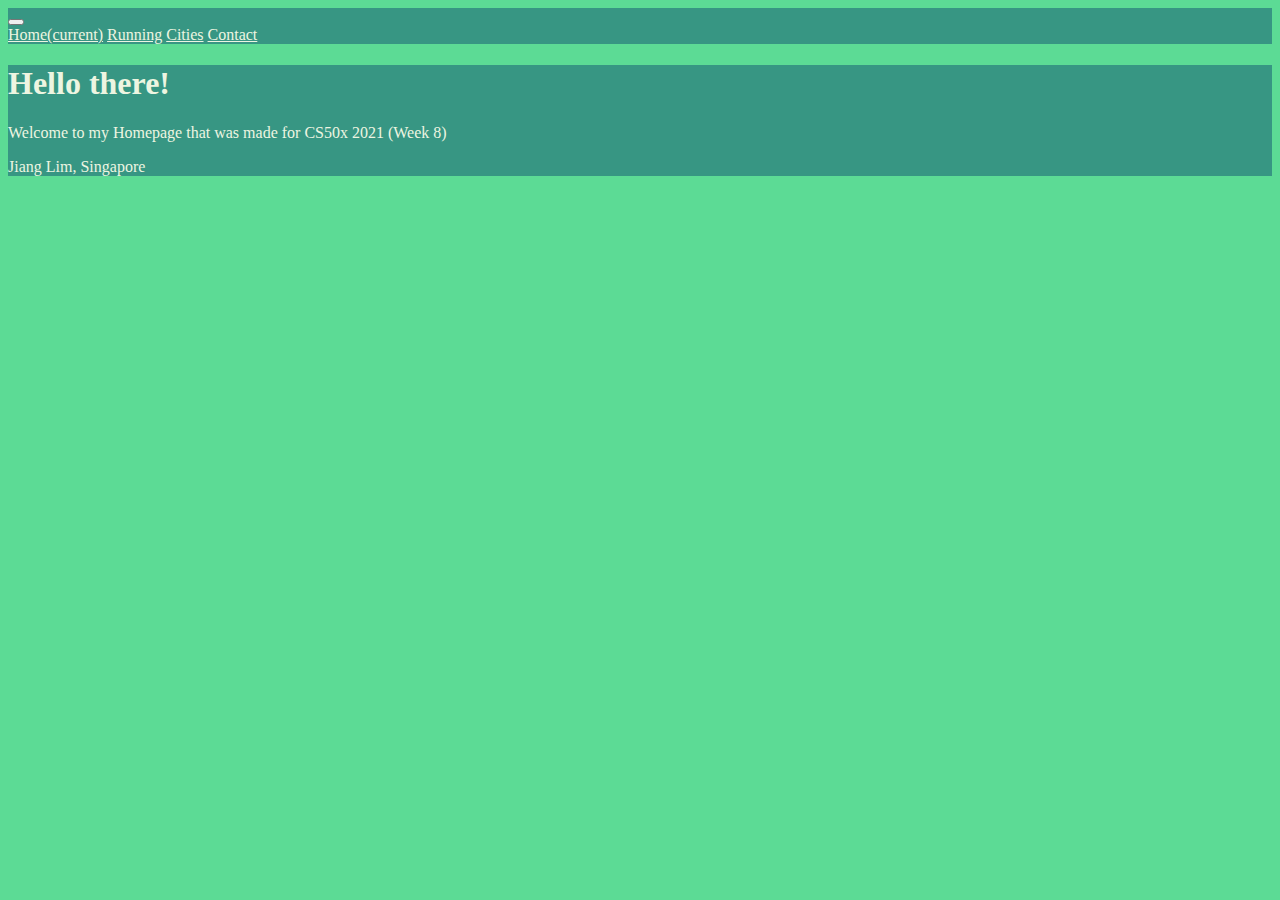
<file: index.html>
<!DOCTYPE html>

<html lang="en">
  <head>
    <!-- Bootstrap CSS -->
    <link
      rel="stylesheet"
      href="https://cdn.jsdelivr.net/npm/bootstrap@4.5.3/dist/css/bootstrap.min.css"
      integrity="sha384-TX8t27EcRE3e/ihU7zmQxVncDAy5uIKz4rEkgIXeMed4M0jlfIDPvg6uqKI2xXr2"
      crossorigin="anonymous"
    />
    <script
      src="https://code.jquery.com/jquery-3.5.1.slim.min.js"
      integrity="sha384-DfXdz2htPH0lsSSs5nCTpuj/zy4C+OGpamoFVy38MVBnE+IbbVYUew+OrCXaRkfj"
      crossorigin="anonymous"
    ></script>
    <script
      src="https://cdn.jsdelivr.net/npm/bootstrap@4.5.3/dist/js/bootstrap.bundle.min.js"
      integrity="sha384-ho+j7jyWK8fNQe+A12Hb8AhRq26LrZ/JpcUGGOn+Y7RsweNrtN/tE3MoK7ZeZDyx"
      crossorigin="anonymous"
    ></script>

    <link href="styles.css" rel="stylesheet" />
    <meta name="viewport" content="width=device-width, initial-scale=1, shrink-to-fit=no" />
    <title>Homepage</title>
  </head>
  <body>
    <!-- Navbar -->
    <nav class="navbar navbar-expand-lg navbar-dark">
      <button
        class="navbar-toggler"
        type="button"
        data-toggle="collapse"
        data-target="#navbarNavAltMarkup"
        aria-controls="navbarNavAltMarkup"
        aria-expanded="false"
        aria-label="Toggle navigation"
      >
        <span class="navbar-toggler-icon"></span>
      </button>
      <div class="collapse navbar-collapse" id="navbarNavAltMarkup">
        <div class="navbar-nav">
          <a class="nav-link active" href="index">Home<span class="sr-only">(current)</span></a>
          <a class="nav-link" href="html/running">Running</a>
          <a class="nav-link" href="html/cities">Cities</a>
          <a class="nav-link" href="html/contact">Contact</a>
        </div>
      </div>
    </nav>

    <!-- Jumbotron -->
    <div class="jumbotron jumbotron-fluid">
      <div class="container">
        <h1 class="display-4">Hello there!</h1>
        <p class="lead">Welcome to my Homepage that was made for CS50x 2021 (Week 8)</p>
        <p class="lead">Jiang Lim, Singapore</p>
      </div>
    </div>
  </body>
</html>
</file>
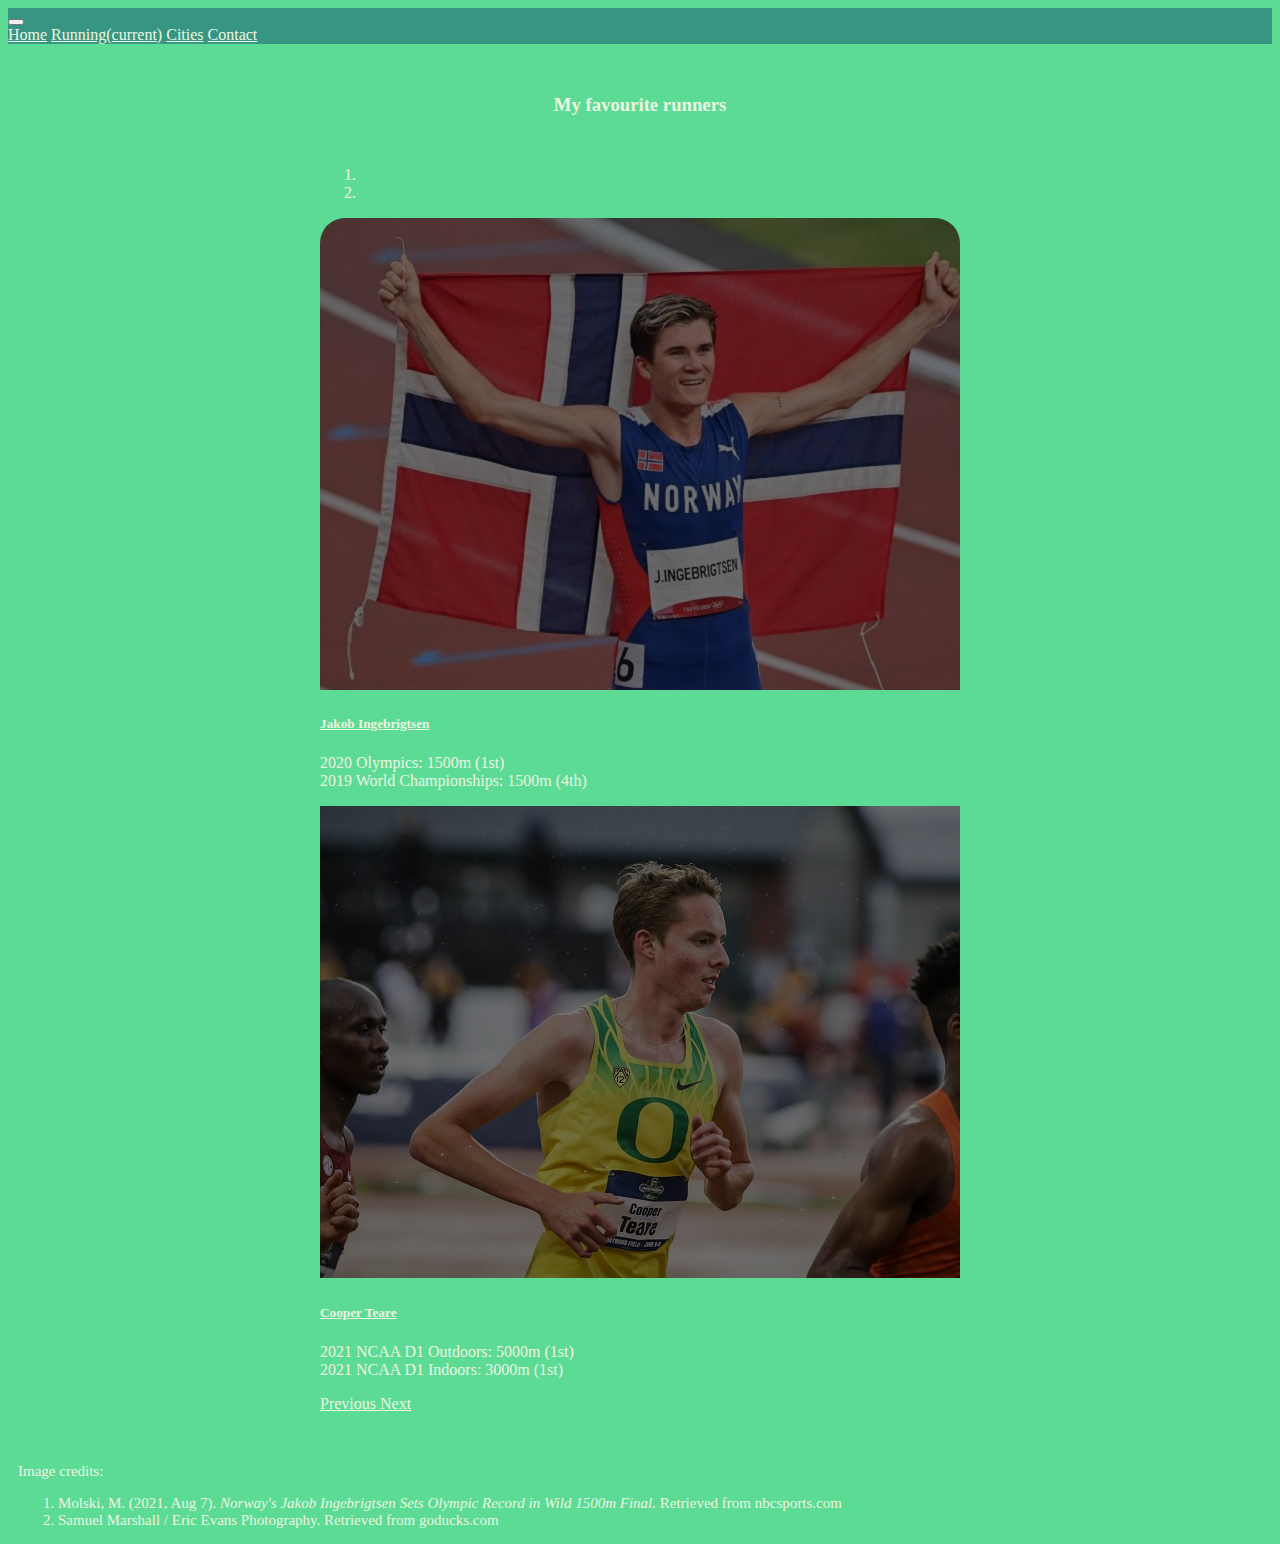
<file: html/running.html>
<!DOCTYPE html>

<html lang="en">
  <head>
    <!-- Bootstrap CSS -->
    <link
      rel="stylesheet"
      href="https://cdn.jsdelivr.net/npm/bootstrap@4.5.3/dist/css/bootstrap.min.css"
      integrity="sha384-TX8t27EcRE3e/ihU7zmQxVncDAy5uIKz4rEkgIXeMed4M0jlfIDPvg6uqKI2xXr2"
      crossorigin="anonymous"
    />
    <script
      src="https://code.jquery.com/jquery-3.5.1.slim.min.js"
      integrity="sha384-DfXdz2htPH0lsSSs5nCTpuj/zy4C+OGpamoFVy38MVBnE+IbbVYUew+OrCXaRkfj"
      crossorigin="anonymous"
    ></script>
    <script
      src="https://cdn.jsdelivr.net/npm/bootstrap@4.5.3/dist/js/bootstrap.bundle.min.js"
      integrity="sha384-ho+j7jyWK8fNQe+A12Hb8AhRq26LrZ/JpcUGGOn+Y7RsweNrtN/tE3MoK7ZeZDyx"
      crossorigin="anonymous"
    ></script>

    <link href="../styles.css" rel="stylesheet" />
    <meta name="viewport" content="width=device-width, initial-scale=1, shrink-to-fit=no" />
    <title>Running</title>
  </head>
  <body>
    <!-- Navbar -->
    <nav class="navbar navbar-expand-lg navbar-dark">
      <button
        class="navbar-toggler"
        type="button"
        data-toggle="collapse"
        data-target="#navbarNavAltMarkup"
        aria-controls="navbarNavAltMarkup"
        aria-expanded="false"
        aria-label="Toggle navigation"
      >
        <span class="navbar-toggler-icon"></span>
      </button>
      <div class="collapse navbar-collapse" id="navbarNavAltMarkup">
        <div class="navbar-nav">
          <a class="nav-link" href="../index">Home</a>
          <a class="nav-link active" href="running">Running<span class="sr-only">(current)</span></a>
          <a class="nav-link" href="cities">Cities</a>
          <a class="nav-link" href="contact">Contact</a>
        </div>
      </div>
    </nav>

    <!-- Carousel -->
    <div>
      <h3 style="text-align: center; margin-top: 50px">My favourite runners</h3>

      <div
        id="running-carousel"
        class="carousel slide carousel-fade"
        data-ride="carousel"
        style="margin-top: 50px"
      >
        <ol class="carousel-indicators">
          <li data-target="#running-carousel" data-slide-to="0" class="active"></li>
          <li data-target="#running-carousel" data-slide-to="1"></li>
        </ol>
        <div class="carousel-inner">
          <div class="carousel-item active">
            <img src="../images/jakob.jpg" class="d-block w-100 darken" alt="Jakob Ingebrigtsen" />
            <div class="carousel-caption d-none d-md-block">
              <h5>
                <a
                  href="https://worldathletics.org/athletes/norway/jakob-ingebrigtsen-14653717"
                  target="_blank"
                  rel="noreferrer noopener"
                  >Jakob Ingebrigtsen</a
                >
              </h5>
              <p>
                2020 Olympics: 1500m (1st)<br />
                2019 World Championships: 1500m (4th)
              </p>
            </div>
          </div>
          <div class="carousel-item">
            <img src="../images/cooper.jpg" class="d-block w-100 darken" alt="Cooper Teare" />
            <div class="carousel-caption d-none d-md-block">
              <h5>
                <a
                  href="https://worldathletics.org/athletes/united-states/cooper-teare-14757466"
                  target="_blank"
                  rel="noreferrer noopener"
                  >Cooper Teare</a
                >
              </h5>
              <p>
                2021 NCAA D1 Outdoors: 5000m (1st)<br />
                2021 NCAA D1 Indoors: 3000m (1st)
              </p>
            </div>
          </div>
        </div>
        <a class="carousel-control-prev" href="#running-carousel" role="button" data-slide="prev">
          <span class="carousel-control-prev-icon" aria-hidden="true"></span>
          <span class="sr-only">Previous</span>
        </a>
        <a class="carousel-control-next" href="#running-carousel" role="button" data-slide="next">
          <span class="carousel-control-next-icon" aria-hidden="true"></span>
          <span class="sr-only">Next</span>
        </a>
      </div>
    </div>

    <!-- Image credits -->
    <div id="credits">
      <p>Image credits:</p>
      <ol>
        <li>
          Molski, M. (2021, Aug 7).
          <i>Norway's Jakob Ingebrigtsen Sets Olympic Record in Wild 1500m Final.</i> Retrieved from
          nbcsports.com
        </li>
        <li>Samuel Marshall / Eric Evans Photography. Retrieved from goducks.com</li>
      </ol>
    </div>
  </body>
</html>
</file>
<file: styles.css>
.jumbotron {
    background-color: #379683;
    color: #EDF5E1;
}

.navbar {
    background-color: #379683;
}

body {
    background-color: #5CDB95;
    color: #EDF5E1;
}

.carousel {
  width: 640px;
  height: auto;
  margin: 0 auto;
  float: none;
}

.carousel-inner {
    border-radius: 25px;
    background-color: rgba(0,0,0,0);
    overflow: hidden;
}

.darken {
  filter: brightness(45%);
}

/* unvisited link */
a:link {
  color: #EDF5E1;
}

/* visited link */
a:visited {
  color: #EDF5E1;
}

a:hover {
  text-decoration: none;
}

#city-rec {
  margin-top: 25px;
}

#credits {
  margin-top: 50px;
  margin-left: 10px;
  font-size: 15px;
}

/* Social media icons
Reference: https://codepen.io/laurenclark/pen/hGiqo
*/
.fa-linkedin {
    padding:10px 14px;
    -o-transition:.5s;
    -ms-transition:.5s;
    -moz-transition:.5s;
    -webkit-transition:.5s;
    transition: .5s;
}
.fa-linkedin:hover {
    background-color: #0073a4;
    border-radius: 35px;
    overflow: hidden;
}
.fa-github {
    padding:10px 14px;
    -o-transition:.5s;
    -ms-transition:.5s;
    -moz-transition:.5s;
    -webkit-transition:.5s;
    transition: .5s;
}
.fa-github:hover {
    background-color: #5a32a3;
    border-radius: 35px;
    overflow: hidden;
}

ul {
    padding:0;
    list-style: none;
}
.footer-social-icons {
    width: 350px;
    display:block;
    margin-left: 20px;
    margin-top: 50px;
}

.social-icon {
    color: #5CDB95;
}

ul.social-icons {
    margin-top: 10px;
}
.social-icons li {
    vertical-align: top;
    display: inline;
}
.social-icons a {
    color: #EDF5E1;
    text-decoration: none;
}
</file>
